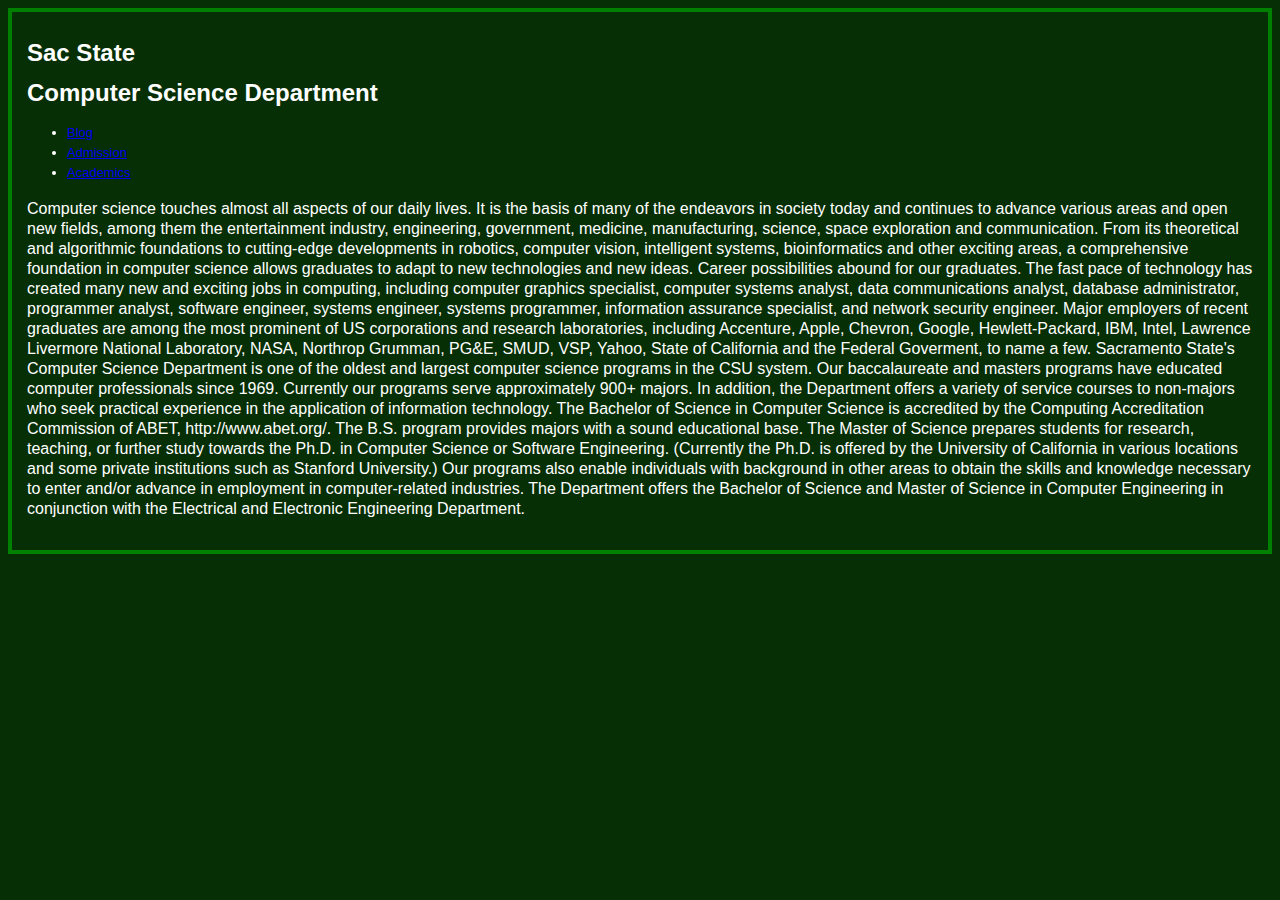
<file: WebServer/index.html>
<!--First Page of the Website----- Main Page-->

<!DOCTYPE html>
<html lang="en">
<head>

<!--Title of the page-->
<title>Sac State</title>

<!--The CSS part of the page. Link connected-->

	<link rel="stylesheet"
type="text/css" href="styles.css">

</head>


<!--Start of the Body-->
<body>
	
<!--Header 1. The main header of the page-->
<h1>Sac State</h1>

<!--Header 2.-->
<h2>Computer Science Department</h2>


<!--Navigation-- adding links and connects the other websites together-->
<div id="navigation">
	<ul>
		<li><a href="blog.html">Blog</a></li>
		<li><a href="admission.html">Admission</a></li>
		<li><a href="academics.html">Academics</a></li>
	</ul>

</div>

<!-- Pharagraph-- Talk a little bit about the Computer Science Program -->
<p>Computer science touches almost all aspects of our daily lives. It is the basis of many of the endeavors in society today and continues to advance various areas and open new fields, among them the entertainment industry, engineering, government, medicine, manufacturing, science, space exploration and communication. From its theoretical and algorithmic foundations to cutting-edge developments in robotics, computer vision, intelligent systems, bioinformatics and other exciting areas, a comprehensive foundation in computer science allows graduates to adapt to new technologies and new ideas.

Career possibilities abound for our graduates. The fast pace of technology has created many new and exciting jobs in computing, including computer graphics specialist, computer systems analyst, data communications analyst, database administrator, programmer analyst, software engineer, systems engineer, systems programmer, information assurance specialist, and network security engineer. Major employers of recent graduates are among the most prominent of US corporations and research laboratories, including Accenture, Apple, Chevron, Google, Hewlett-Packard, IBM, Intel, Lawrence Livermore National Laboratory, NASA, Northrop Grumman, PG&E, SMUD, VSP, Yahoo, State of California and the Federal Goverment, to name a few.

Sacramento State's Computer Science Department is one of the oldest and largest computer science programs in the CSU system. Our baccalaureate and masters programs have educated computer professionals since 1969. Currently our programs serve approximately 900+ majors. In addition, the Department offers a variety of service courses to non-majors who seek practical experience in the application of information technology.

The Bachelor of Science in Computer Science is accredited by the Computing Accreditation Commission of ABET, http://www.abet.org/. The B.S. program provides majors with a sound educational base. The Master of Science prepares students for research, teaching, or further study towards the Ph.D. in Computer Science or Software Engineering. (Currently the Ph.D. is offered by the University of California in various locations and some private institutions such as Stanford University.) Our programs also enable individuals with background in other areas to obtain the skills and knowledge necessary to enter and/or advance in employment in computer-related industries.

The Department offers the Bachelor of Science and Master of Science in Computer Engineering in conjunction with the Electrical and Electronic Engineering Department.</p>







</body>




</html>
</file>
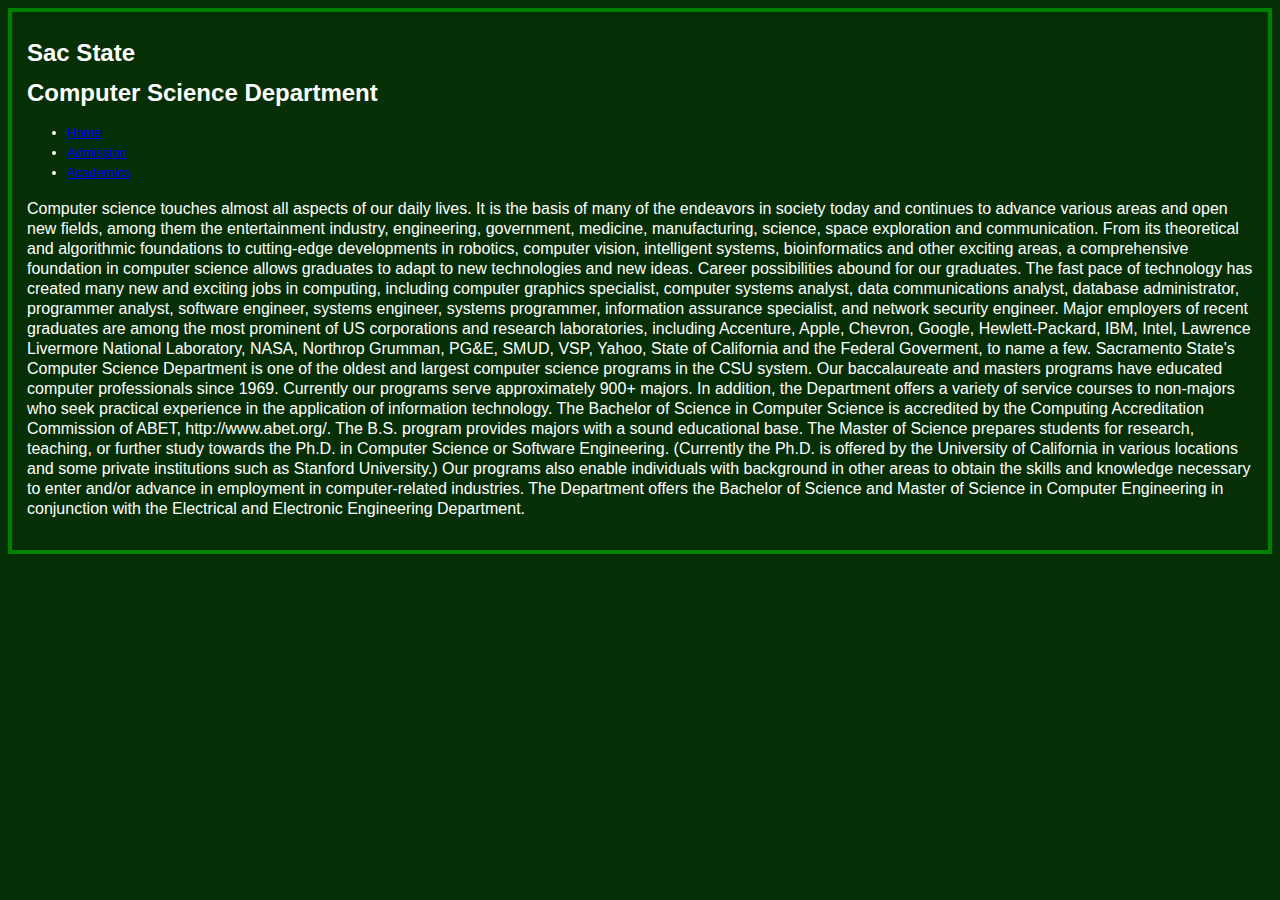
<file: WebServer/var/www/html/index.html>
<!--First Page of the Website----- Main Page-->

<!DOCTYPE html>
<html lang="en">
<head>

<!--Title of the page-->
<title>Sac State</title>

<!--The CSS part of the page. Link connected-->

	<link rel="stylesheet"
type="text/css" href="styles.css">

</head>


<!--Start of the Body-->
<body>
	
<!--Header 1. The main header of the page-->
<h1>Sac State</h1>

<!--Header 2.-->
<h2>Computer Science Department</h2>


<!--Navigation-- adding links and connects the other websites together-->
<div id="navigation">
	<ul>
		<li><a href="index.html">Home</a></li>
		<li><a href="admission.html">Admission</a></li>
		<li><a href="academics.html">Academics</a></li>
	</ul>

</div>

<!-- Pharagraph-- Talk a little bit about the Computer Science Program -->
<p>Computer science touches almost all aspects of our daily lives. It is the basis of many of the endeavors in society today and continues to advance various areas and open new fields, among them the entertainment industry, engineering, government, medicine, manufacturing, science, space exploration and communication. From its theoretical and algorithmic foundations to cutting-edge developments in robotics, computer vision, intelligent systems, bioinformatics and other exciting areas, a comprehensive foundation in computer science allows graduates to adapt to new technologies and new ideas.

Career possibilities abound for our graduates. The fast pace of technology has created many new and exciting jobs in computing, including computer graphics specialist, computer systems analyst, data communications analyst, database administrator, programmer analyst, software engineer, systems engineer, systems programmer, information assurance specialist, and network security engineer. Major employers of recent graduates are among the most prominent of US corporations and research laboratories, including Accenture, Apple, Chevron, Google, Hewlett-Packard, IBM, Intel, Lawrence Livermore National Laboratory, NASA, Northrop Grumman, PG&E, SMUD, VSP, Yahoo, State of California and the Federal Goverment, to name a few.

Sacramento State's Computer Science Department is one of the oldest and largest computer science programs in the CSU system. Our baccalaureate and masters programs have educated computer professionals since 1969. Currently our programs serve approximately 900+ majors. In addition, the Department offers a variety of service courses to non-majors who seek practical experience in the application of information technology.

The Bachelor of Science in Computer Science is accredited by the Computing Accreditation Commission of ABET, http://www.abet.org/. The B.S. program provides majors with a sound educational base. The Master of Science prepares students for research, teaching, or further study towards the Ph.D. in Computer Science or Software Engineering. (Currently the Ph.D. is offered by the University of California in various locations and some private institutions such as Stanford University.) Our programs also enable individuals with background in other areas to obtain the skills and knowledge necessary to enter and/or advance in employment in computer-related industries.

The Department offers the Bachelor of Science and Master of Science in Computer Engineering in conjunction with the Electrical and Electronic Engineering Department.</p>







</body>




</html>
</file>
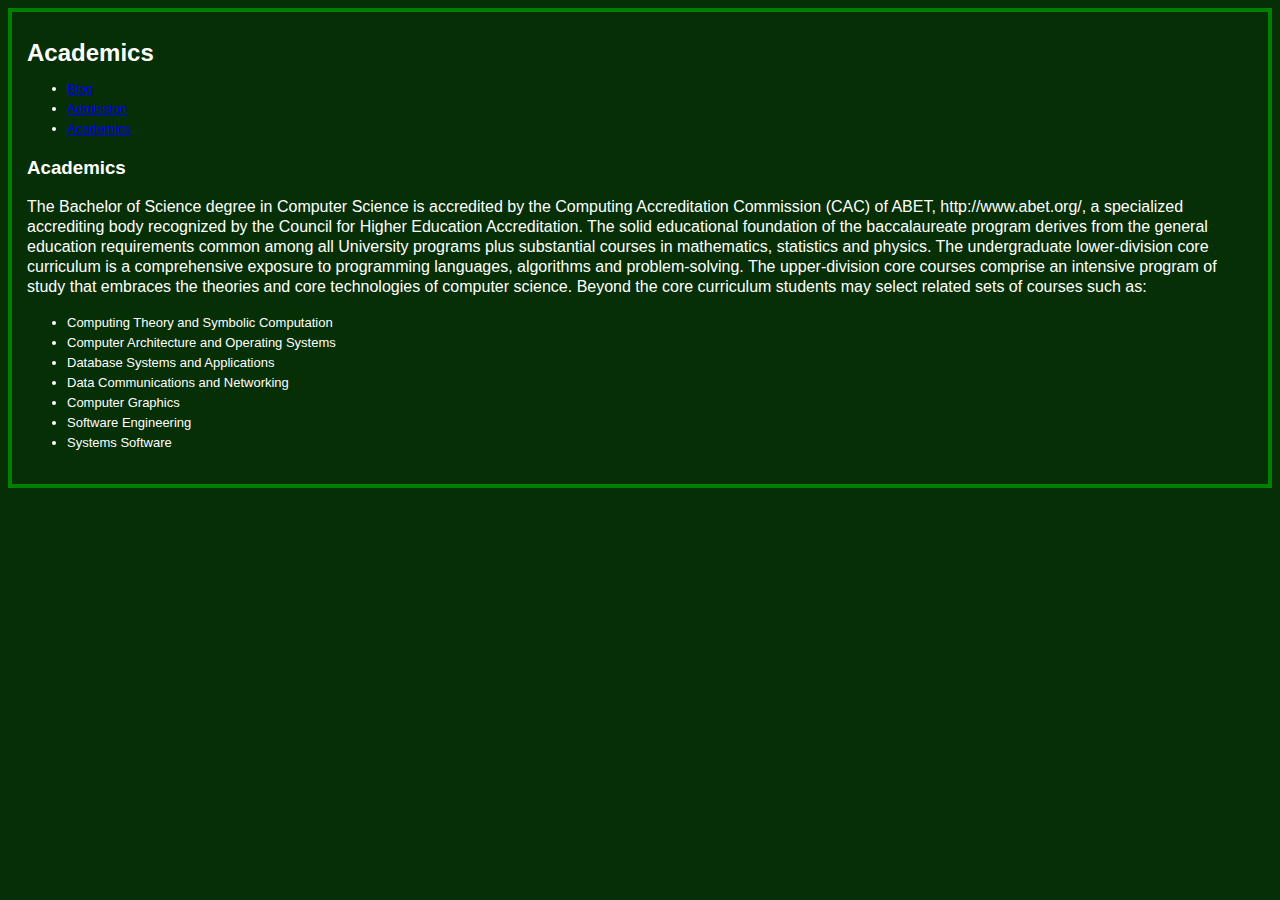
<file: WebServer/academics.html>
<!--Third Website-->

<!DOCTYPE html>
<html lang="en">
	<head>
	
	<title>Academics</title>
	
<!--The CSS part of the page. Link connected-->
	<link rel="stylesheet"
type="text/css" href="styles.css">
	
	</head>

<body>

<h1>Academics</h1>

<div id="navigation">
	<ul>
		<li><a href="blog.html">Blog</a></li>
		<li><a href="admission.html">Admission</a></li>
		<li><a href="academics.html">Academics</a></li>
	
	
	
	
	</ul>

</div>


<div id="Academics"
class="tabcontent">
	<h3>Academics</h3>
	<p>The Bachelor of Science degree in Computer Science is accredited by the Computing Accreditation Commission (CAC) of ABET, http://www.abet.org/, a specialized accrediting body recognized by the Council for Higher Education Accreditation.   The solid educational foundation of the baccalaureate program derives from the general education requirements common among all University programs plus substantial courses in mathematics, statistics and physics.

The undergraduate lower-division core curriculum is a comprehensive exposure to programming languages, algorithms and problem-solving. The upper-division core courses comprise an intensive program of study that embraces the theories and core technologies of computer science. Beyond the core curriculum students may select related sets of courses such as:

    
</p>




</div>

	<div id="navigation">
		<ul>
			<li>Computing Theory and Symbolic Computation</li>
			<li>Computer Architecture and Operating Systems</li>
			<li>Database Systems and Applications</li>
			<li>Data Communications and Networking</li>
			<li>Computer Graphics</li>
			<li>Software Engineering</li>
			<li>Systems Software</li>
		
		</ul>
	
	
	
	
	
	
</div>



<!--flag=078 071 082 104 077 122 099 121 078 109 090 105 078 068 073 119 077 122 107 048 089 084 065 049 090 087 073 120 078 087 086 107 077 084 103 051 089 084 065 052 089 122 107 061-->

</body>














</html>
</file>
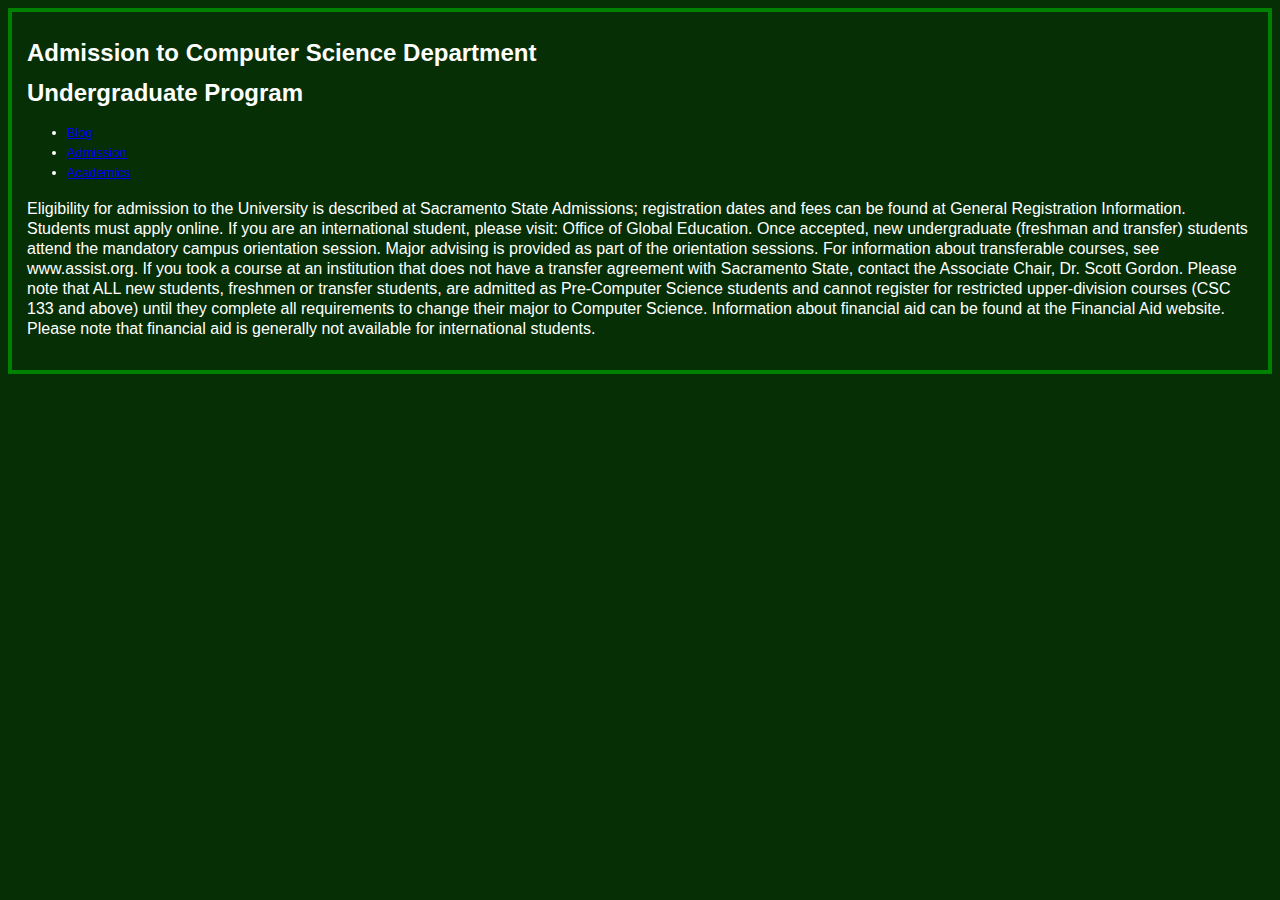
<file: WebServer/admission.html>
<!--Second Website-->

<!DOCTYPE html>
<html lang="en">
	<head>
	
	<title>Admission</title>
	
<!--The CSS part of the page. Link connected-->
	<link rel="stylesheet"
type="text/css" href="styles.css">
	
	</head>

<body>

<h1>Admission to Computer Science Department</h1>
<h2>Undergraduate Program</h2>

<div id="navigation">
	<ul>
		<li><a href="blog.html">Blog</a></li>
		<li><a href="admission.html">Admission</a></li>
		<li><a href="academics.html">Academics</a></li>
	
	
	
	
	</ul>

</div>


<p>Eligibility for admission to the University is described at Sacramento State Admissions; registration dates and fees can be found at General Registration Information.

Students must apply online.  If you are an international student, please visit: Office of Global Education.

Once accepted, new undergraduate (freshman and transfer) students attend the mandatory campus orientation session. Major advising is provided as part of the orientation sessions. For information about transferable courses, see www.assist.org.  If you took a course at an institution that does not have a transfer agreement with Sacramento State, contact the Associate Chair, Dr. Scott Gordon.

Please note that ALL new students, freshmen or transfer students, are admitted as Pre-Computer Science students and cannot register for restricted upper-division courses (CSC 133 and above) until they complete all requirements to change their major to Computer Science.

Information about financial aid can be found at the Financial Aid website. Please note that financial aid is generally not available for international students.</p>


</body>














</html>
</file>
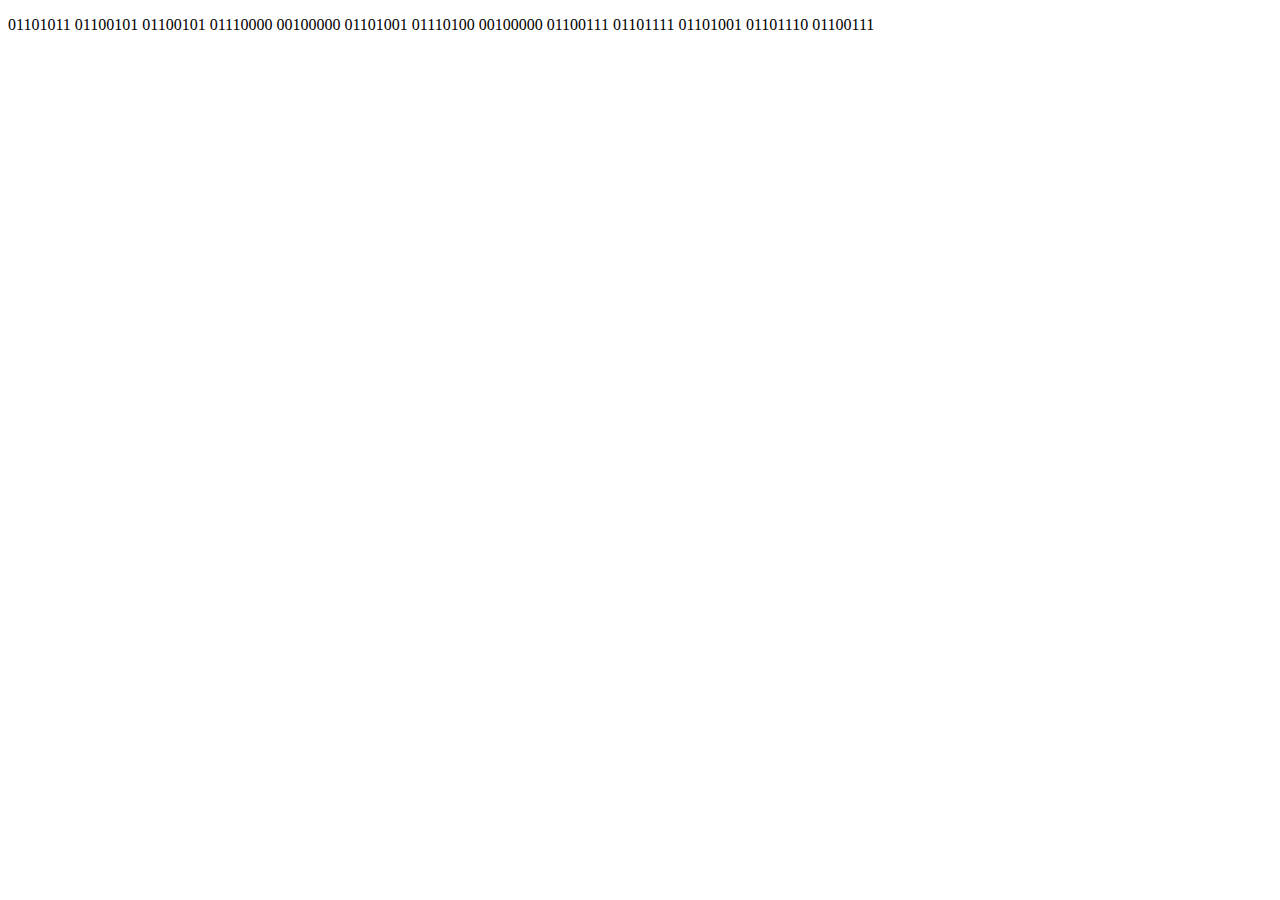
<file: HTML/HTML1/First.html>
<!DOCTYPE html>
<html>
<title>HTML1</title>
<head>
<body>

<p>01101011 01100101 01100101 01110000 00100000 01101001 01110100 00100000 01100111 01101111 01101001 01101110 01100111</p>

</body>



</head>


</html>
</file>
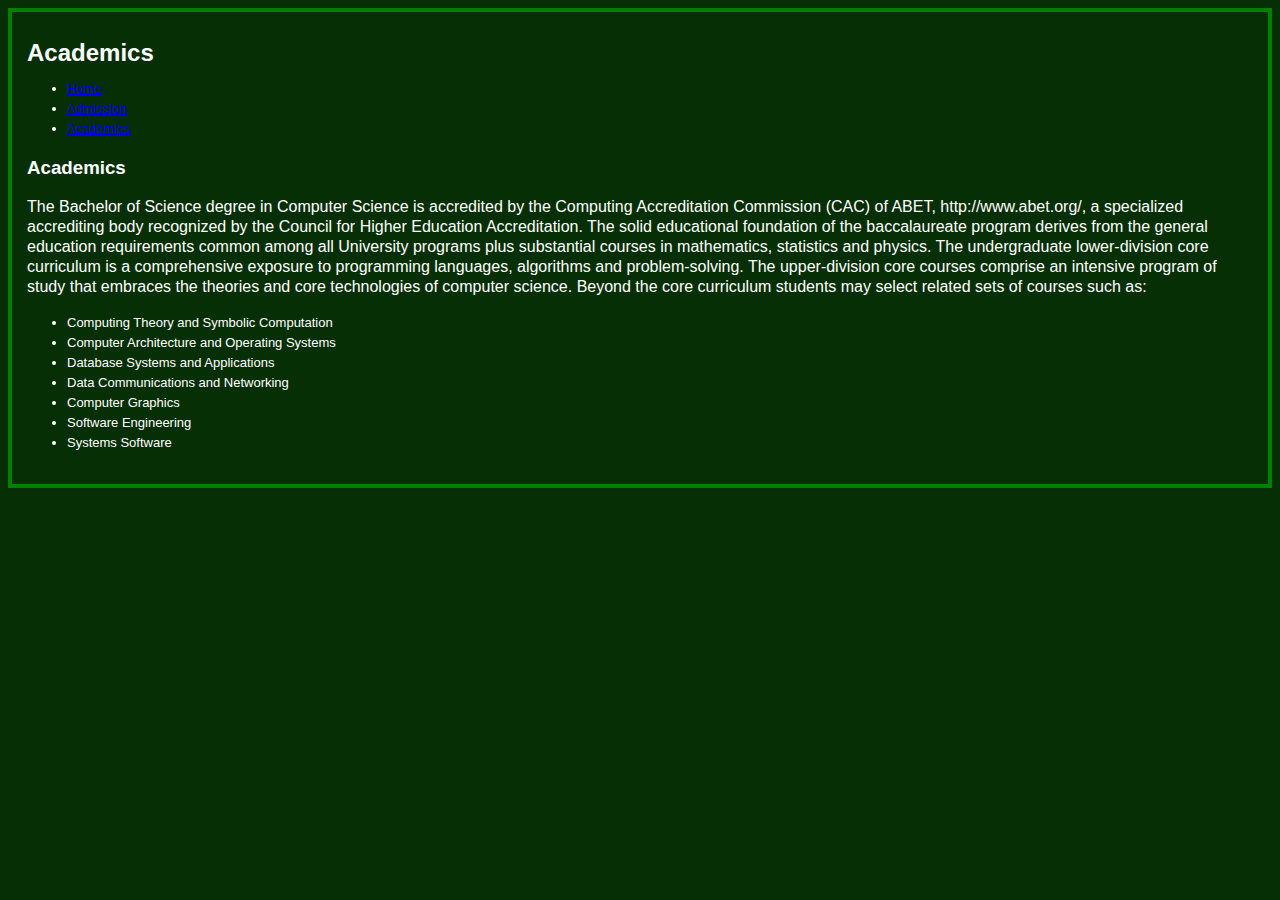
<file: WebServer/var/www/html/academics.html>
<!--Third Website-->

<!DOCTYPE html>
<html lang="en">
	<head>
	
	<title>Academics</title>
	
<!--The CSS part of the page. Link connected-->
	<link rel="stylesheet"
type="text/css" href="styles.css">
	
	</head>

<body>

<h1>Academics</h1>

<div id="navigation">
	<ul>
		<li><a href="index.html">Home</a></li>
		<li><a href="admission.html">Admission</a></li>
		<li><a href="academics.html">Academics</a></li>
	
	
	
	
	</ul>

</div>


<div id="Academics"
class="tabcontent">
	<h3>Academics</h3>
	<p>The Bachelor of Science degree in Computer Science is accredited by the Computing Accreditation Commission (CAC) of ABET, http://www.abet.org/, a specialized accrediting body recognized by the Council for Higher Education Accreditation.   The solid educational foundation of the baccalaureate program derives from the general education requirements common among all University programs plus substantial courses in mathematics, statistics and physics.

The undergraduate lower-division core curriculum is a comprehensive exposure to programming languages, algorithms and problem-solving. The upper-division core courses comprise an intensive program of study that embraces the theories and core technologies of computer science. Beyond the core curriculum students may select related sets of courses such as:

    
</p>




</div>

	<div id="navigation">
		<ul>
			<li>Computing Theory and Symbolic Computation</li>
			<li>Computer Architecture and Operating Systems</li>
			<li>Database Systems and Applications</li>
			<li>Data Communications and Networking</li>
			<li>Computer Graphics</li>
			<li>Software Engineering</li>
			<li>Systems Software</li>
		
		</ul>
	
	
	
	
	
	
</div>





</body>














</html>
</file>
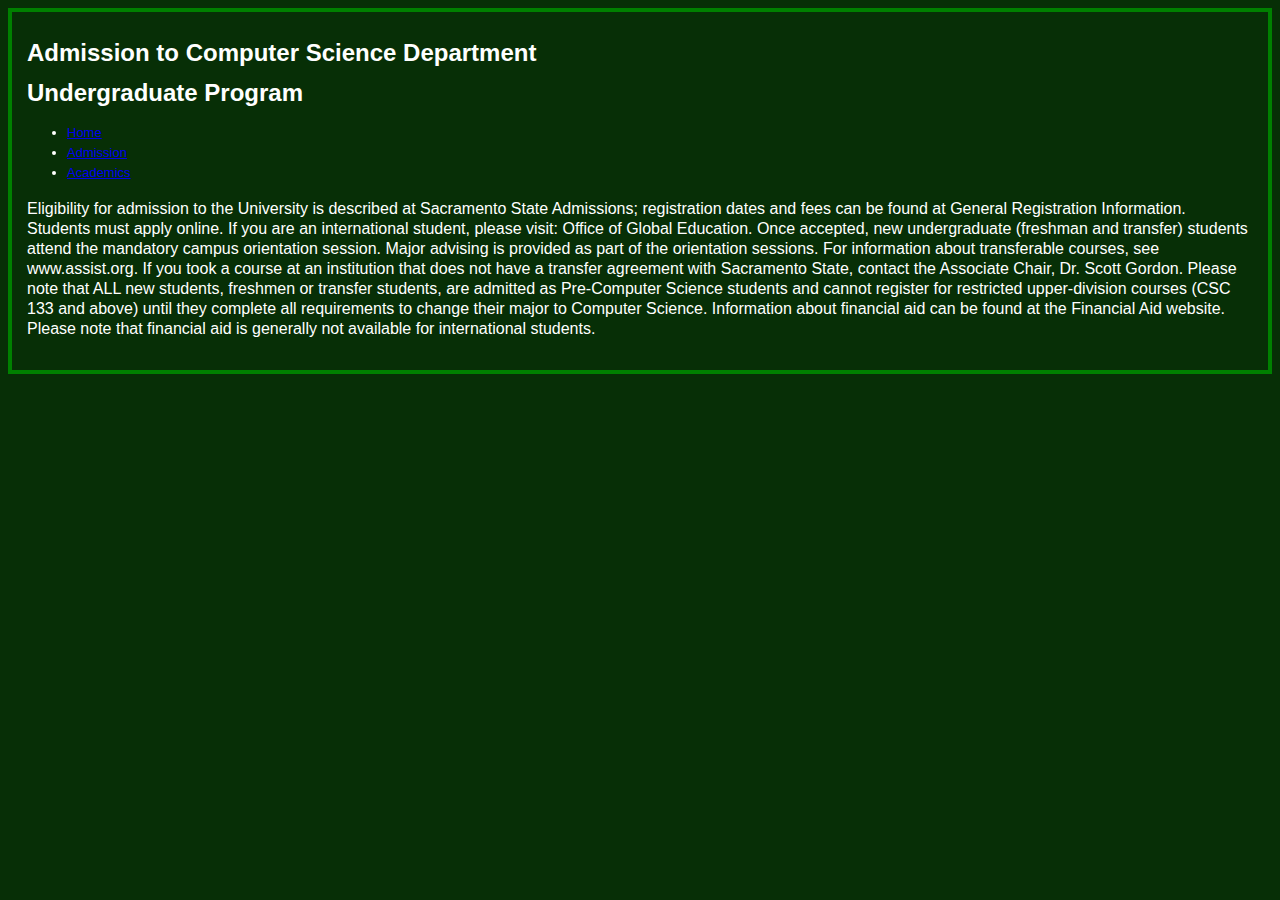
<file: WebServer/var/www/html/admission.html>
<!--Second Website-->

<!DOCTYPE html>
<html lang="en">
	<head>
	
	<title>Admission</title>
	
<!--The CSS part of the page. Link connected-->
	<link rel="stylesheet"
type="text/css" href="styles.css">
	
	</head>

<body>

<h1>Admission to Computer Science Department</h1>
<h2>Undergraduate Program</h2>

<div id="navigation">
	<ul>
		<li><a href="index.html">Home</a></li>
		<li><a href="admission.html">Admission</a></li>
		<li><a href="academics.html">Academics</a></li>
	
	
	
	
	</ul>

</div>


<p>Eligibility for admission to the University is described at Sacramento State Admissions; registration dates and fees can be found at General Registration Information.

Students must apply online.  If you are an international student, please visit: Office of Global Education.

Once accepted, new undergraduate (freshman and transfer) students attend the mandatory campus orientation session. Major advising is provided as part of the orientation sessions. For information about transferable courses, see www.assist.org.  If you took a course at an institution that does not have a transfer agreement with Sacramento State, contact the Associate Chair, Dr. Scott Gordon.

Please note that ALL new students, freshmen or transfer students, are admitted as Pre-Computer Science students and cannot register for restricted upper-division courses (CSC 133 and above) until they complete all requirements to change their major to Computer Science.

Information about financial aid can be found at the Financial Aid website. Please note that financial aid is generally not available for international students.</p>


</body>














</html>
</file>
<file: WebServer/styles.css>
/* CSS */


title {
	font-size: 250%;

}

body {
	font-family: Verdana, Helvetica, Arial, sans-serif;
	background-color: #072F06;
	line-height: 125%;
	padding: 15px;
	border: 4px solid green;
	color: white;
	
}

h1 {
	font-family: "Trebuchet MS", Arial, Helvetica, sans-serif;
	font-size: x-large;
	color: white;
}	

li {

	font-size: small;




}
</file>
<file: WebServer/var/www/html/styles.css>
/* CSS */


title {
	font-size: 250%;

}

body {
	font-family: Verdana, Helvetica, Arial, sans-serif;
	background-color: #072F06;
	line-height: 125%;
	padding: 15px;
	border: 4px solid green;
	color: white;
	
}

h1 {
	font-family: "Trebuchet MS", Arial, Helvetica, sans-serif;
	font-size: x-large;
	color: white;
}	

li {

	font-size: small;




}
</file>
